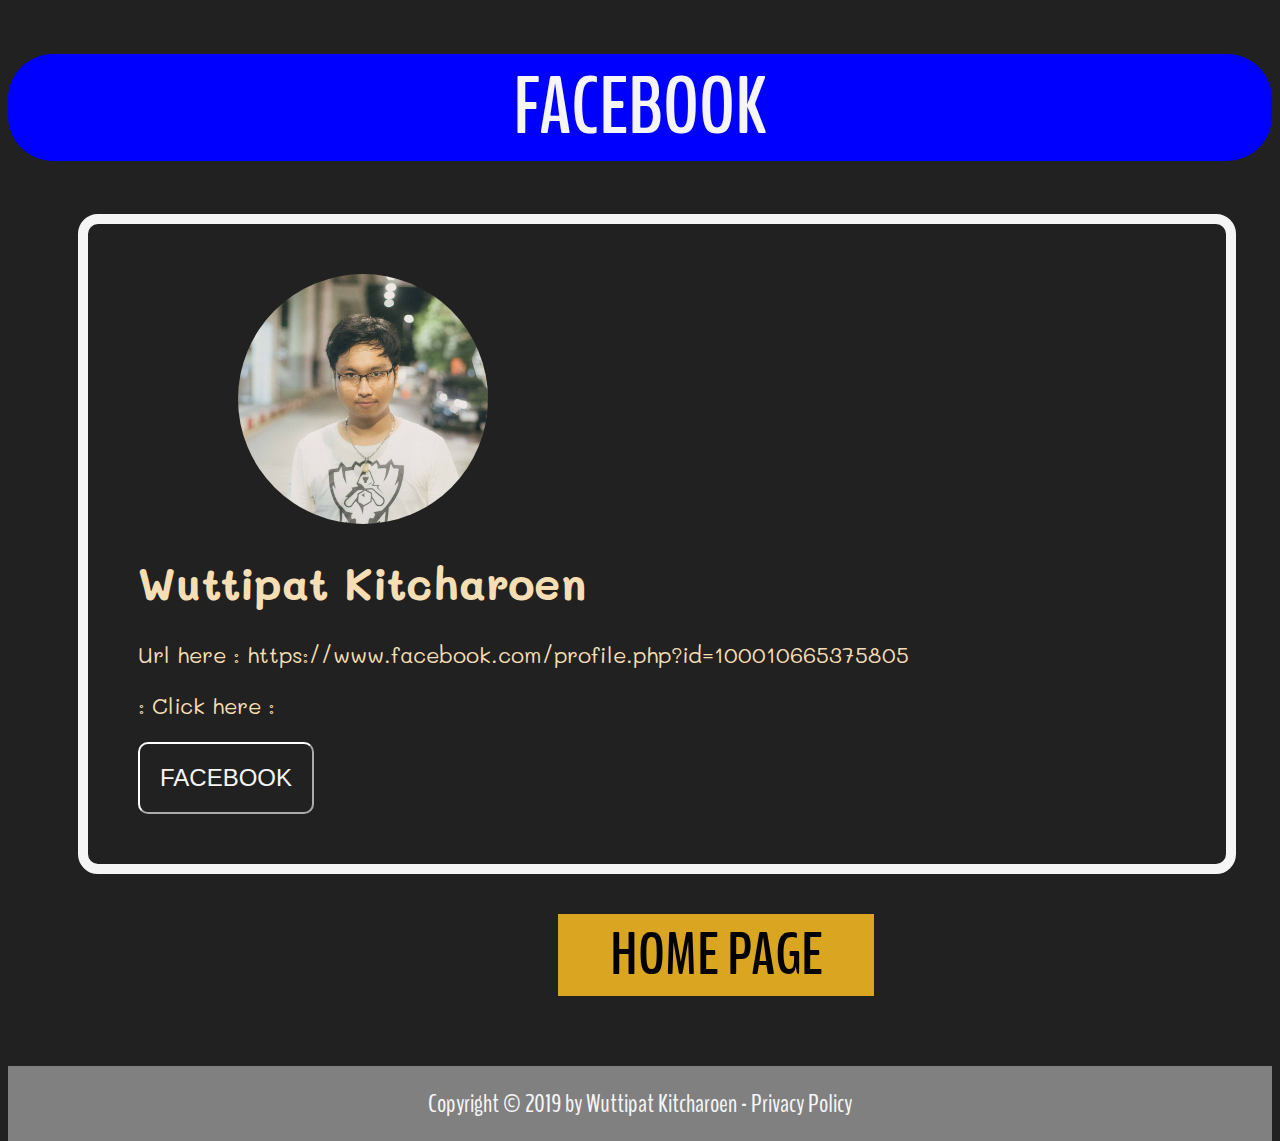
<file: index_facebook.html>
<!DOCTYPE html>
<html lang="en">
<head>
    <meta charset="UTF-8">
    <meta name="viewport" content="width=device-width, initial-scale=1.0">
    <meta http-equiv="X-UA-Compatible" content="ie=edge">
    <title>Wuttipat[617] B7-82 [Facebook]</title>
    <link rel="stylesheet" href="style_facebook.css">
</head>

<body>
    <div class="header_facebook">
        <h1>Facebook</h1>
    </div>
    <div class="box" style="float:left;">
        <div class="img">
            <img src="mosaic_facebook.jpg" title="Wuttipat Kitcharoen" width="250" height="250" style="float:left;">
        </div>
        <div class="information" style="float:left;">
            <h1>Wuttipat Kitcharoen</h1>
            <p>Url here : https://www.facebook.com/profile.php?id=100010665375805</p>
            <p> : Click here : </p>
            <a href="https://www.facebook.com/profile.php?id=100010665375805">
                <button class="button_f">FACEBOOK</button>
            </a>
        </div>

    </div>
    <div class="button">
        <a href=" index.html">
            <button class="click_back">home page</button>
        </a>
    </div>
    <div class="footer">
        <footer>Copyright &copy; 2019 by Wuttipat Kitcharoen - Privacy Policy</footer>
    </div>
</body>
</html>
</file>
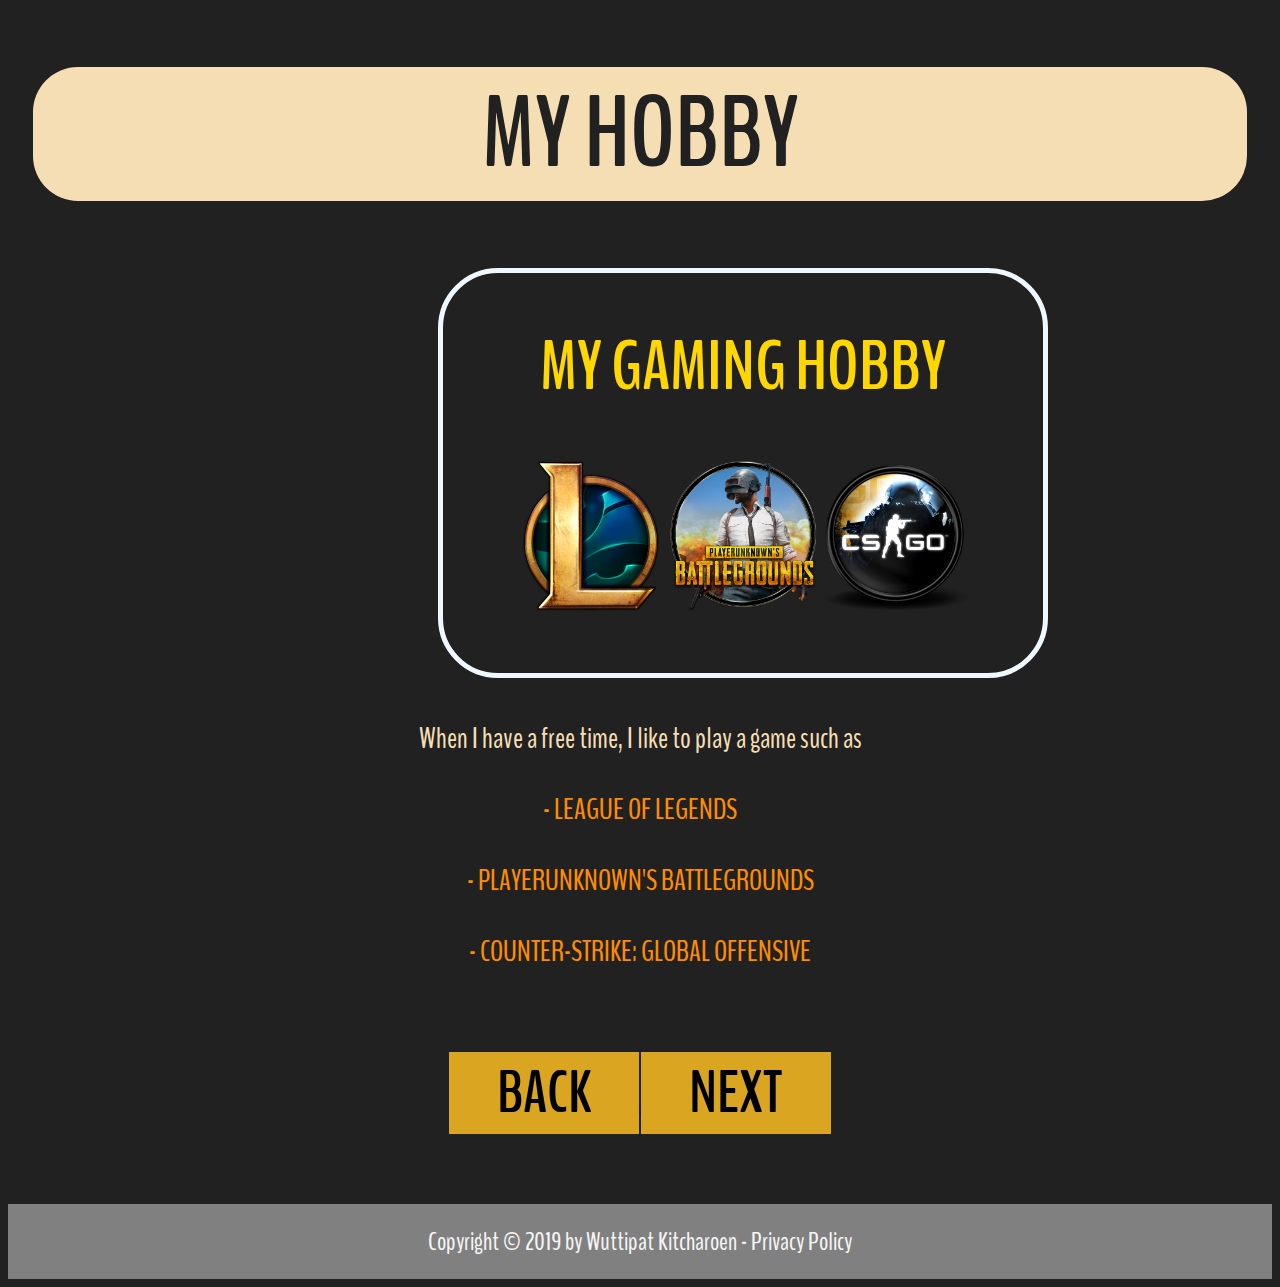
<file: index_hobby.html>
<!DOCTYPE html>
<html lang="en">

<head>
    <meta charset="UTF-8">
    <meta name="viewport" content="width=device-width, initial-scale=1.0">
    <meta http-equiv="X-UA-Compatible" content="ie=edge">
    <title>Wuttipat[617] B7-82 [Hobby]</title>
    <link rel="stylesheet" href="style_hobby.css">

</head>

<body>
    <div class="container">
        <div class="header">
            <h1>My hobby</h1>
        </div>
        <div class="box">
            <div class="hobby">
                <h1>My gaming hobby</h1>

            </div>
            <div class="image">
                <img src="lol.png" title="League of Legends" width="150" height="150">
                <img src="pubg.png" title="PlayerUnknown's Battlegrounds" width="150" height="150">
                <img src="csgo.png" title="Counter-Strike: Global Offensive" width="150" height="150">
            </div>


        </div>
        <div class="text_img">
            <span>When I have a free time, I like to play a game such as</span>
            <p class="list_game">- League of Legends</p>
            <p class="list_game">- PlayerUnknown's Battlegrounds</p>
            <p class="list_game">- Counter-Strike: Global Offensive</p>
        </div>
        <div class="button">
            <a href="index.html">
                <button class="click_back">Back</button>
            </a>
            <a href="index_reward.html">
                <button class="click_next">Next</button>
            </a>
        </div>
    </div>
    <div class="footer">
        <footer>Copyright &copy; 2019 by Wuttipat Kitcharoen - Privacy Policy</footer>
    </div>
</body>

</html>
</file>
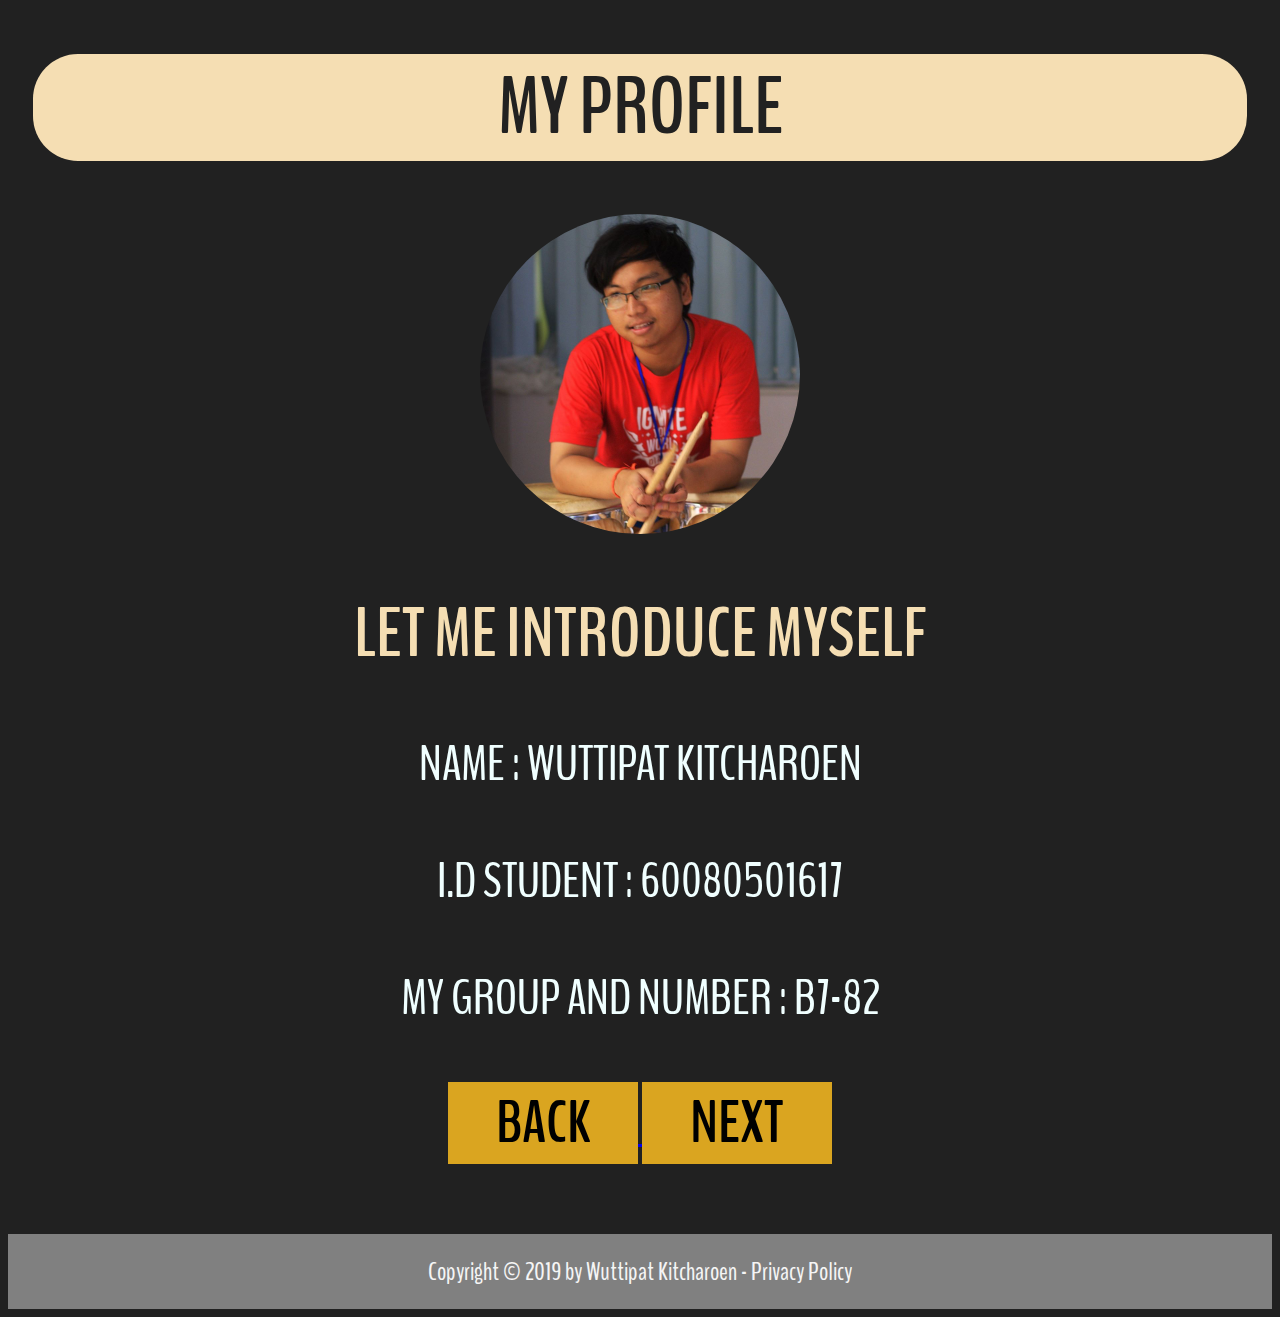
<file: index_profile.html>
<!DOCTYPE html>
<html lang="en">

<head>
    <meta charset="UTF-8">
    <meta name="viewport" content="width=device-width, initial-scale=1.0">
    <meta http-equiv="X-UA-Compatible" content="ie=edge">
    <title>Wuttipat[617] B7-82 [Profile]</title>
    <link rel="stylesheet" href="style_profile.css">

</head>

<body>
    <div class="container">
        <div class="header">
            <h1>My Profile</h1>
        </div>
        <div class="image">
            <img src="mosaic1.jpg" title="Wuttipat Kitcharoen" alt="Wuttipat Kitcharoen" width="320" height="320">
        </div>
        <div class="myinfo">
            <h1>Let me introduce myself</h1>
        </div>
        <div class="information">
            <p>Name : Wuttipat Kitcharoen</p>

            <p>I.D Student : 60080501617</p>

            <p>My group and number : B7-82</p>
        </div>
        <div class="button"></div>
        <h1 style="display:inline;"><a href="index.html">
                <button class="click_back">Back</button>
            </a></h1>
        <h2 style="display:inline;"><a href="index_hobby.html">
                <button class="click_next">Next</button>
            </a></h2>
    </div>
    </div>
    <div class="footer">
        <footer>Copyright &copy; 2019 by Wuttipat Kitcharoen - Privacy Policy</footer>
    </div>
</body>

</html>
</file>
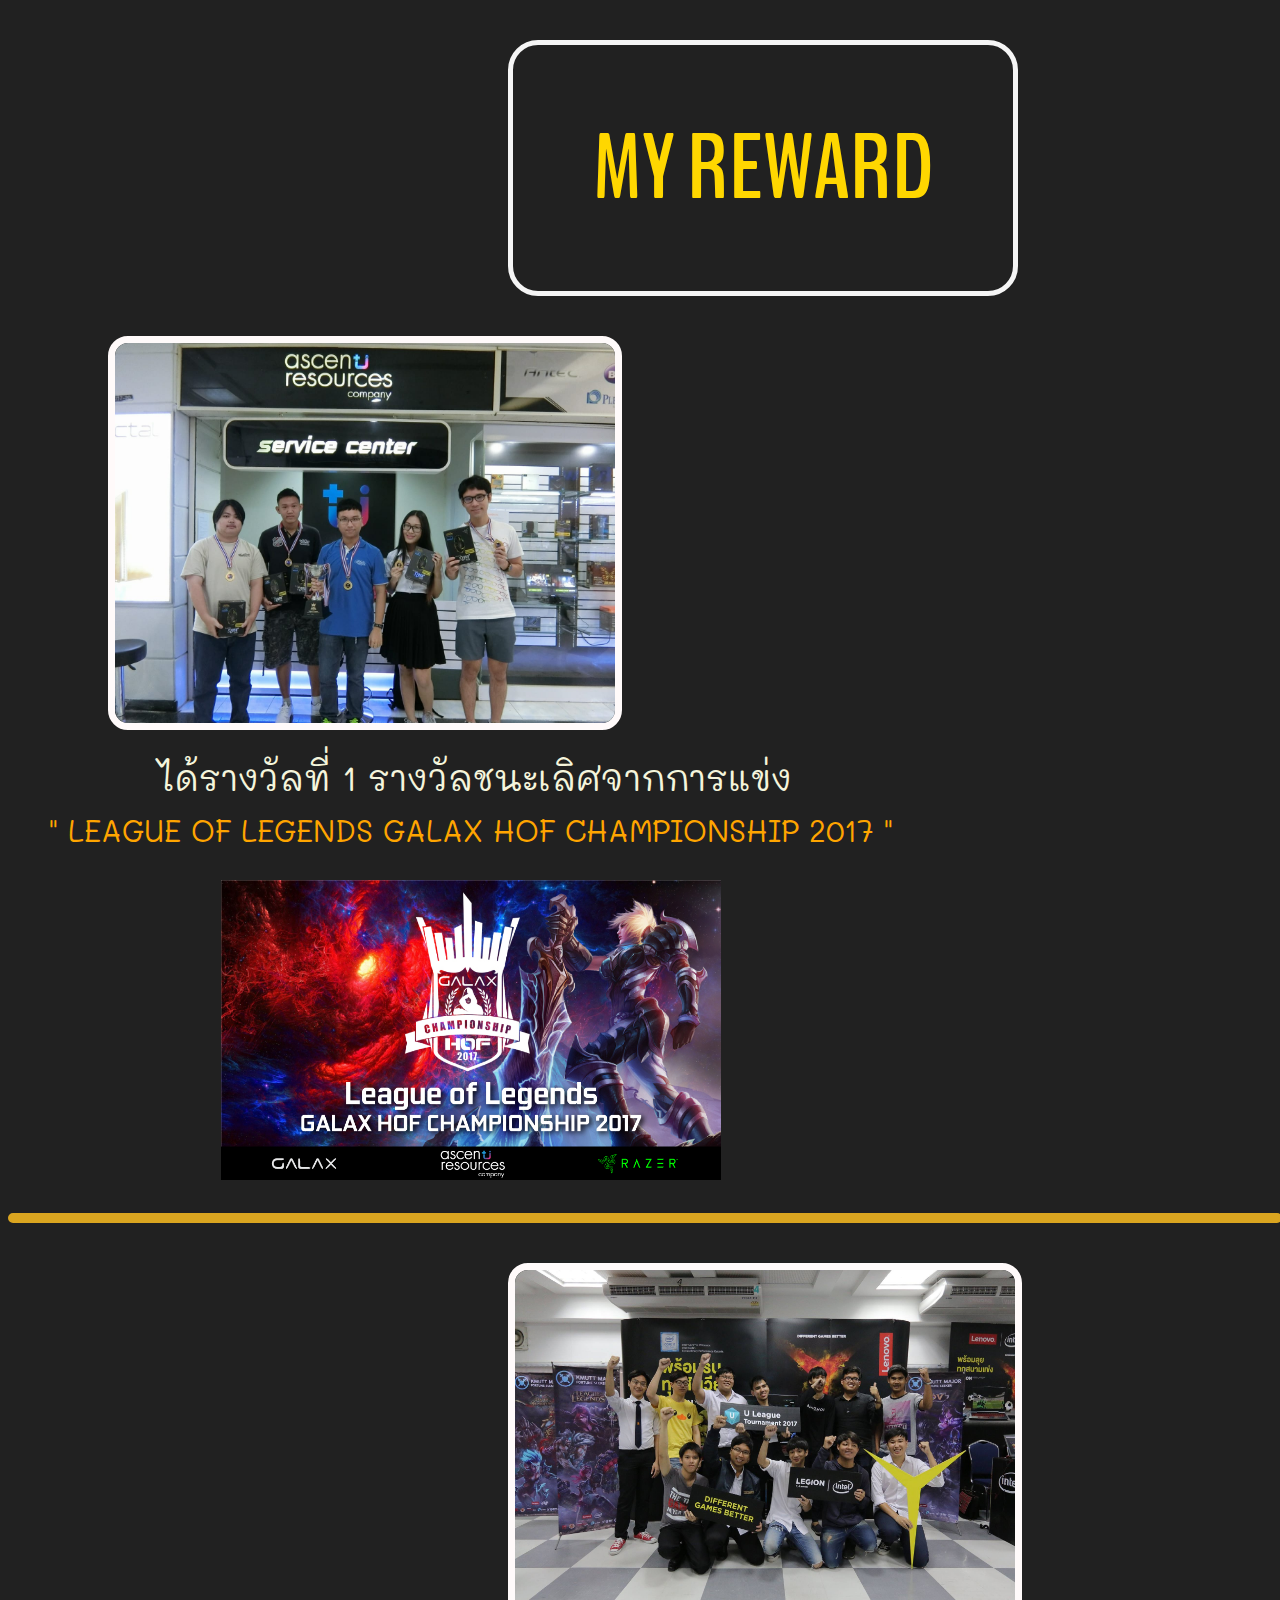
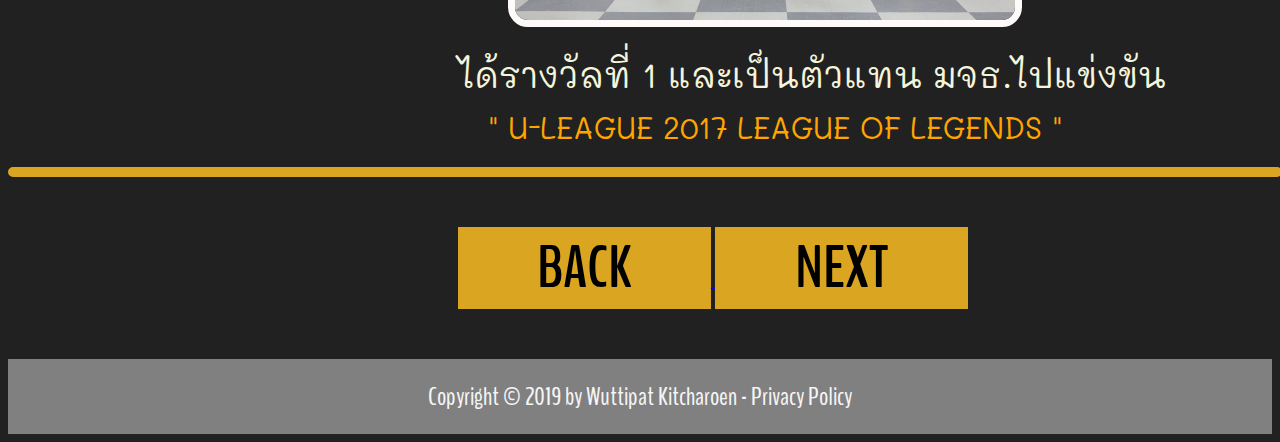
<file: index_reward.html>
<!DOCTYPE html>
<html lang="en">

<head>
    <meta charset="UTF-8">
    <meta name="viewport" content="width=device-width, initial-scale=1.0">
    <meta http-equiv="X-UA-Compatible" content="ie=edge">
    <title>Wuttipat[617] B7-82 [Reward]</title>
    <link rel="stylesheet" href="style_reward.css">

</head>

<body>
    <div class="container">
        <div class="header">
            <h1>My reward</h1>
        </div>
        <div class="image" style="float:left;">
            <img src="lol_galax.jpg" title="LEAGUE OF LEGENDS GALAX HOF CHAMPIONSHIP 2017" width="500" height="380">
        </div>
        <div class="head_texts" style="float:left;">
            ได้รางวัลที่ 1 รางวัลชนะเลิศจากการแข่ง
        </div>
        <div class="texts" style="float:left;">
            " League of Legends GALAX HOF Championship 2017 "
            <div class="image_loltour">
                <img src="logo_galax.jpg" title="LEAGUE OF LEGENDS GALAX HOF CHAMPIONSHIP 2017" width="500"
                    height="300">
            </div>
        </div>
        <div class="line" style="float:left;"></div>
        <div class="image2" style="float:left;">
            <img src="uleague_2017.jpg" title="U-LEAGUE 2017 LEAGUE OF LEGENDS" width="500" height="350">
        </div>
        <div class="head_texts2" style="float:left;">
            ได้รางวัลที่ 1 และเป็นตัวแทน มจธ.ไปแข่งขัน
        </div>
        <div class="texts2" style="float:left;">
            " U-League 2017 League of Legends "
        </div>

        <div class="line2" style="float:left;"></div>
        <div class="button">
            <a href=" index.html">
                <button class="click_back">Back</button>
            </a>

            <a href="index_facebook.html">
                <button class="click_next">Next</button>
            </a>

        </div>



    </div>
    <div class="footer">
        <footer>Copyright &copy; 2019 by Wuttipat Kitcharoen - Privacy Policy</footer>
    </div>

</body>

</html>
</file>
<file: style_facebook.css>
@import url('https://fonts.googleapis.com/css?family=BenchNine&display=swap');
@import url('https://fonts.googleapis.com/css?family=Mali&display=swap');
body{
    background-color: #212121;
    padding: 0px;
    margin-bottom: 0px;
}
.header_facebook{
        background-color: blue;
        color: whitesmoke;
        text-align: center; 
        font-weight: bold;
        font-size: 40px;
        border: none;
        text-transform: uppercase;
        border-radius: 45px;
        font-family: 'BenchNine', sans-serif;
    }
    .box{
        margin-left: 70px;
        width: 90%;
        padding-bottom: 50px;
        border-style: solid;
        border-color: whitesmoke;
        border-width: 10px;
        border-radius: 20px;
    }
.img{
    margin-top: 50px;
    margin-left: 150px;
}
.img img{
    transition: 0.3s;
    border-radius: 50%;
}
.information{
    margin-left: 50px;
    font-size: 22px;
    color: wheat;
    font-family: 'Mali', cursive;
}
.button_f{
    font-size: 24px;
    color: whitesmoke;
    background-color: transparent;
    border-color: white;
    padding:20px;
    border-radius: 10px;
    transition: 0.3s;
}
.button_f:hover{
    background-color: white;
    color: black;
    cursor: pointer;
}
.img img:hover{
    width:25%;
    height:25%;
}
.click_back{
  text-align: center;
    width: 25%;
    height: 100%;
    margin-top: 40px;
    margin-left: 550px;
  background-color: goldenrod;
  border:none;
  cursor: pointer;
  font-family: 'BenchNine', sans-serif;
  font-size: 60px;
  font-weight: bold;
  text-transform: uppercase;
  transition: 0.5s;
}
.click_back:hover{
    background-color: whitesmoke;  
    color:black;
    border-radius: 50px;
}
footer{
    font-family: 'BenchNine', sans-serif;
    font-size: 26px;
    margin-top: 70px;
    text-align: center;
    color: whitesmoke;
    background-color: gray;
    padding: 20px;
}
</file>
<file: style_hobby.css>
@import url('https://fonts.googleapis.com/css?family=BenchNine&display=swap');

    body{
        background-color: #212121;
        padding: 0px;
        font-family: 'BenchNine', sans-serif;
        text-align: center;
    }

.header{
    background-color:wheat;
    color: #212121;
    text-align: center; 
    font-weight: bold;
    font-size: 50px;
    border: none;
    text-transform: uppercase;
    margin :40px 25px;
    border-radius: 45px;
}
.hobby{  
    color: gold;
    text-transform: uppercase;
    font-size: 35px;
    text-align: center;
    
}
.image{
    text-align: center;
}
.image img{
    width: 150px;
    height: 150px;
    transition: 0.3s;
}
.box{
    width: 600px;
    height:400px;
    background-color: transparent;
    margin-right: 600px;
    margin-left: 430px;
    border-style: solid;
    border-color: aliceblue;
    border-width: 5px;
    border-radius: 60px;
  }
  .text_img{
     
      margin-top: 40px;
      text-align: center;
      color: wheat;
      font-size: 30px;
  }
  .list_game{
      color: darkorange;
      text-transform: uppercase;
  }
  .click_back{
    width: 15%;
    height: 100%;
  background-color: goldenrod;
  border:none;
  cursor: pointer;
  font-family: 'BenchNine', sans-serif;
  font-size: 60px;
  font-weight: bold;
  text-transform: uppercase;
  transition: 0.3s;
  
}
.click_next{
    width: 15%;
    height: 100%;
  background-color: goldenrod;
  border:none;
  cursor: pointer;
  font-family: 'BenchNine', sans-serif;
  font-size: 60px;
  font-weight: bold;
  text-transform: uppercase;
  margin-top: 50px;
  transition: 0.3s;
  
}
.click_back:hover{
    background-color: whitesmoke;  
    width: 25%; 
}


.click_next:hover{
    background-color: whitesmoke;
    width: 25%;
}
.image img:hover{
    width:35%;
    height:35%;
}
footer{
    
    font-size: 26px;
    margin-top: 70px;
    text-align: center;
    color: whitesmoke;
    background-color: gray;
    padding: 20px;
}
</file>
<file: style_profile.css>
@import url('https://fonts.googleapis.com/css?family=BenchNine&display=swap');
body{
    background-color: #212121;
   
    padding: 0px;
    font-family: 'BenchNine', sans-serif;
   
}

.header{
    background-color:wheat;
    color: #212121;
    text-align: center; 
    font-weight: bold;
    font-size: 40px;
    border: none;
    text-transform: uppercase;
    margin :40px 25px;
    border-radius: 45px;
}
.image{
    text-align: center;
     
    
}
.image img{
    width: 320px;
    height: 320px;
    border-radius: 50%;
    transition: 0.5s;
}

.myinfo{
    text-transform: uppercase;
    text-align: center;
    font-size: 35px;
    color: wheat;
}

.information{
    font-size: 50px;
    text-transform: uppercase;
    text-align: center;
    color: azure;

}



.click_back{
  width: 15%;
  background-color: goldenrod;
  border:none;
  
  cursor: pointer;
  font-family: 'BenchNine', sans-serif;
  font-size: 60px;
  font-weight: bold;
  text-transform: uppercase;
  transition: 0.3s;
 
}
.click_next{
  width: 15%;
  background-color: goldenrod;
  border:none;
  cursor: pointer;
  font-family: 'BenchNine', sans-serif;
  font-size: 60px;
  font-weight: bold;
  text-transform: uppercase;
  text-align: center; 
  transition: 0.3s;
  
}
.container{
    text-align: center;
}


.click_back:hover{
    background-color: whitesmoke;  
    width: 25%; 
}


.click_next:hover{
    background-color: whitesmoke;
    width: 25%;
    
}
.image img:hover{
    width: 25%;
    height: 25%;
}
footer{
    
    font-size: 26px;
    margin-top: 70px;
    text-align: center;
    color: whitesmoke;
    background-color: gray;
    padding: 20px;
}
</file>
<file: style_reward.css>
@import url('https://fonts.googleapis.com/css?family=BenchNine&display=swap');
@import url('https://fonts.googleapis.com/css?family=Mali&display=swap');

body{
    background-color: #212121;
    padding: 0px;
    margin-top: 40px;
}

.header{
    width: 500px;
    font-family: 'BenchNine', sans-serif;
    text-align: center;
    color:gold;
    font-size: 46px;
    text-transform: uppercase;
    border-style:solid;
    background-color: transparent;
    border:5px whitesmoke solid;
    margin-left: 500px;
    border-radius: 30px
    
    
}
.image{
    
    margin-top: 40px;
    margin-left: 100px;

}
.image img{
    border-radius: 20px;
    border-style: solid;
    border-color: snow;
    border-width: 7px;
 
}
.head_texts{
    font-size: 35px;
    color:beige;
    text-transform: uppercase;
    margin-left: 150px;
    margin-top: 20px;
    font-family: 'Mali', cursive;
}
.texts{
    font-size: 30px;
    text-align: center;
    color:orange;
    text-transform: uppercase;
    margin-left: 40px;
    margin-top: 10px;
    font-family: 'Mali', cursive;
    
}
.image_loltour{
    margin-top: 30px;
}
.line{
    margin-top:25px;
    border-style: solid;
    border-color: goldenrod;
    border-width: 5px;
    border-radius: 20px;
    width: 100%
    
}
.image2{
    margin-top: 40px;
    margin-left: 500px;
}
.image2 img{
    border-radius: 20px;
    border-style: solid;
    border-color: snow;
    border-width: 7px;
}
.head_texts2{
    font-size: 35px;
    color:beige;
    text-transform: uppercase;
    margin-left: 450px;
    margin-top: 20px;
    font-family: 'Mali', cursive;
}
.texts2{
    font-size: 30px;
    text-align: center;
    color:orange;
    text-transform: uppercase;
    margin-left: 480px;
    margin-top: 10px;
    font-family: 'Mali', cursive;
    
}
.line2{
    margin-top:20px;
    border-style: solid;
    border-color: goldenrod;
    border-width: 5px;
    border-radius: 20px;
    width: 100%
    
}
.click_back{
    margin-left: 450px;
    width: 20%;
    height: 50%;
  background-color: goldenrod;
  border:none;
  cursor: pointer;
  font-family: 'BenchNine', sans-serif;
  font-size: 60px;
  font-weight: bold;
  text-transform: uppercase;
  transition: 0.3s;
  
}
.click_next{
    width: 20%;
    height: 50%;
  background-color: goldenrod;
  border:none;
  cursor: pointer;
  font-family: 'BenchNine', sans-serif;
  font-size: 60px;
  font-weight: bold;
  text-transform: uppercase;
  margin-top: 50px;
  transition: 0.3s;
  
}
.click_back:hover{
    background-color: whitesmoke;  
    width: 30%; 
}


.click_next:hover{
    background-color: whitesmoke;
    width: 30%;
}
footer{
    font-family: 'BenchNine', sans-serif;
    font-size: 26px;
    margin-top: 50px;
    text-align: center;
    color: whitesmoke;
    background-color: gray;
    padding: 20px;
}
</file>
